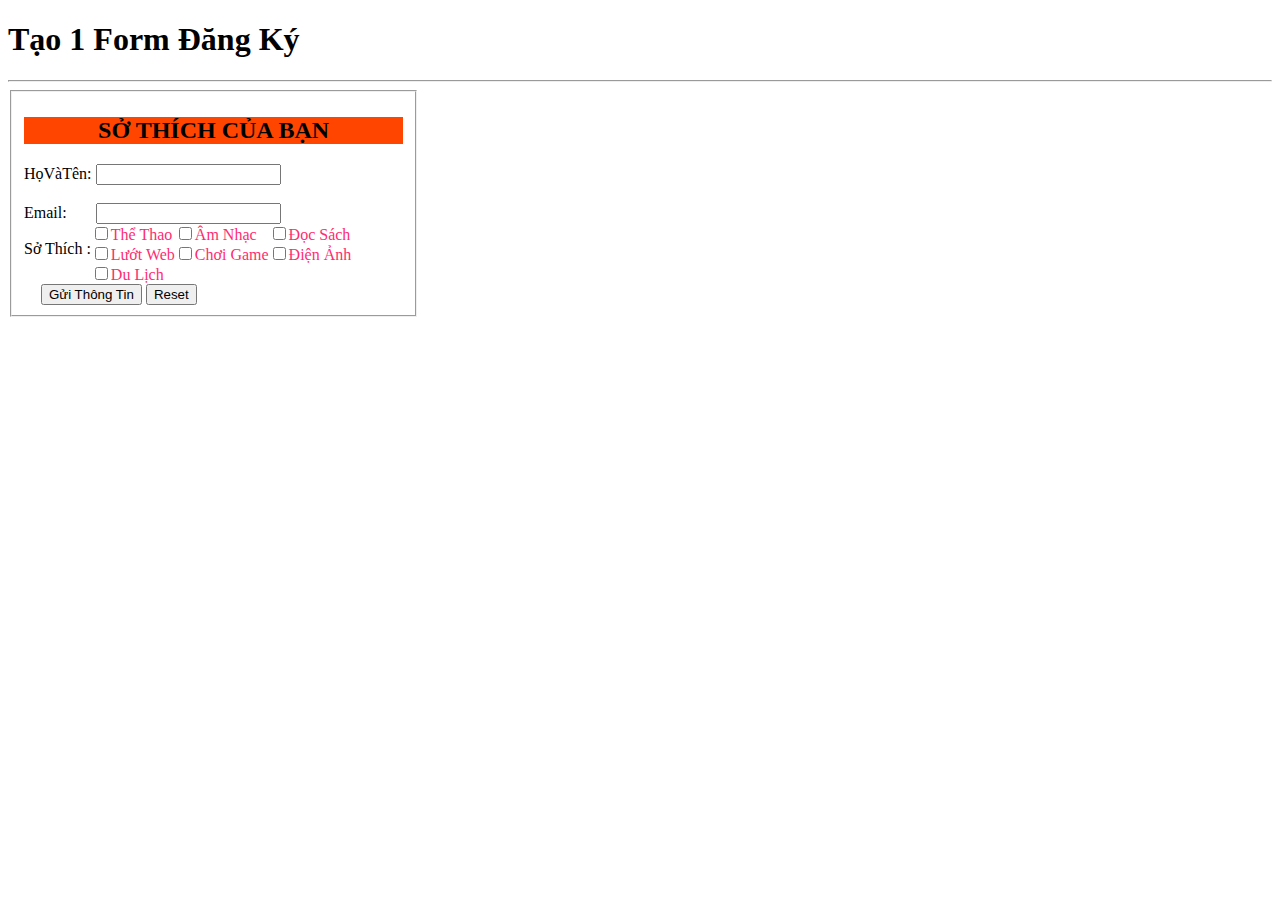
<file: BT_TaoFormCoBan/Bài 01/index.html>
<!DOCTYPE html>
<html lang="en">
<head>
    <meta charset="UTF-8">
    <title>Form DK</title>
    <link rel="stylesheet" href="style.css">
</head>
<body>
<h1>Tạo 1 Form Đăng Ký </h1>
<hr>
<form action="http://google.com" method="post">
    <fieldset>
        <h2>SỞ THÍCH CỦA BẠN</h2>
        <div>
            <label class="label-control" for="name">HọVàTên:</label>
            <input type="text" id="name" name="fullName"><br> <br>
            <label class="label-control" for="email"> Email:</label>
            <input type="text" id="email" name="Email" style="margin-left: 25px">
        </div>
        <div>
            <div class="column">
                <p class="label-control">Sở Thích :</p>
            </div>
            <div class="column">
                <label class="texred"><input type="checkbox" name="hobby" value="TheThao">Thể Thao</label><br>
                <label class="texred"><input type="checkbox" name="hobby" value="LuotWeb">Lướt Web</label> <br>
                <label class="texred"><input type="checkbox" name="hobby" value="DuLich">Du Lịch</label>
            </div>
            <div class="column">
                <label class="texred"><input type="checkbox" name="hobby" value="AmNhac">Âm Nhạc</label> <br>
                <label class="texred"><input type="checkbox" name="hobby" value="ChoiGame">Chơi Game</label>
            </div>
            <div class="column">
                <label class="texred"><input type="checkbox" name="hobby" value="DocSach">Đọc Sách</label> <br>
                <label class="texred"><input type="checkbox" name="hobby" value="DienAnh">Điện Ảnh</label>
            </div>
        </div>
        <div class="row">
            <input type="submit" value="Gửi Thông Tin">
            <input type="reset" value="Reset">
        </div>
    </fieldset>
</form>
</body>
</html>
</file>
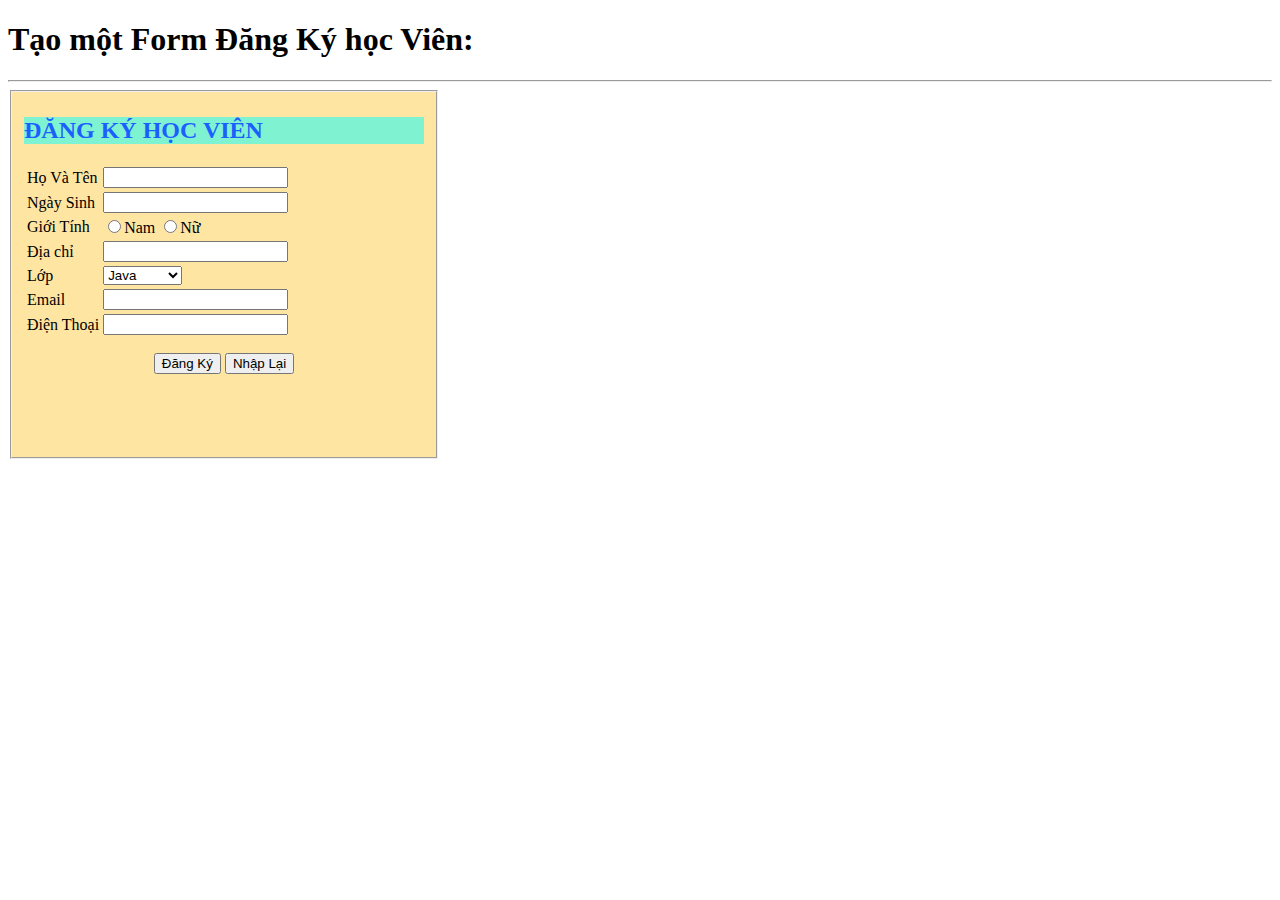
<file: BT_TaoFormCoBan/Bài 02/index.html>
<!DOCTYPE html>
<html lang="en">
<head>
    <meta charset="UTF-8">
    <title>Bai 02</title>
    <link rel="stylesheet" href="style.css">
</head>
<body>
<h1> Tạo một Form Đăng Ký học Viên:</h1>
<hr>
<fieldset>
<h2>ĐĂNG KÝ HỌC VIÊN </h2>
<form action="http://codegym.vn">
<table>
    <tr>
        <td>Họ Và Tên </td>
        <td><input type="text"name="fullName"></td>
    </tr>
    <tr>
        <td>Ngày Sinh </td>
        <td><input type="text"name="birday "></td>
    </tr>
    <tr>
        <td>Giới Tính </td>
        <td>
            <input type="radio"name="gt">Nam
            <input type="radio"name="gt">Nữ
        </td>
    </tr>
    <tr>
        <td>Địa chỉ </td>
        <td><input type="text"></td>
    </tr>
    <tr>
        <td>Lớp </td>
        <td>
            <select name="" id="">
                <option value="">Java</option>
                <option>PHP</option>
                <option>C++</option>
                <option>C#</option>
                <option>javascript</option>
            </select>
        </td>
    </tr>
    <tr>
        <td>Email</td>
        <td><input type="text"></td>
    </tr>
    <tr>
        <td>Điện Thoại</td>
        <td><input type="number"></td>
    </tr>
</table>
    <div>
        <input type="submit" value="Đăng Ký">
        <input type="reset"value="Nhập Lại">
    </div>
</form>
</fieldset>
</body>
</html>
</file>
<file: BT_TaoFormCoBan/Bài 01/style.css>
.column {
    float: left;
    width: auto;
    height: 30%

}

fieldset {
    width: 30%;
    height: auto;
}

h2 {
    text-align: center;
    background: orangered;
}

.row {
    margin-top: 30px;
    text-align: center;
    width: 50%;
}
.texred{
    color: #ff2c72;
}
</file>
<file: BT_TaoFormCoBan/Bài 02/style.css>
fieldset{
    background-color: rgba(255, 208, 86, 0.55);
    width: 400px;
    height: 350px;
}
div{
    padding: 15px;
    text-align: center;
}
h2{
    color: #1c5fff;
    background-color: rgba(0, 255, 255, 0.5);
}
</file>
